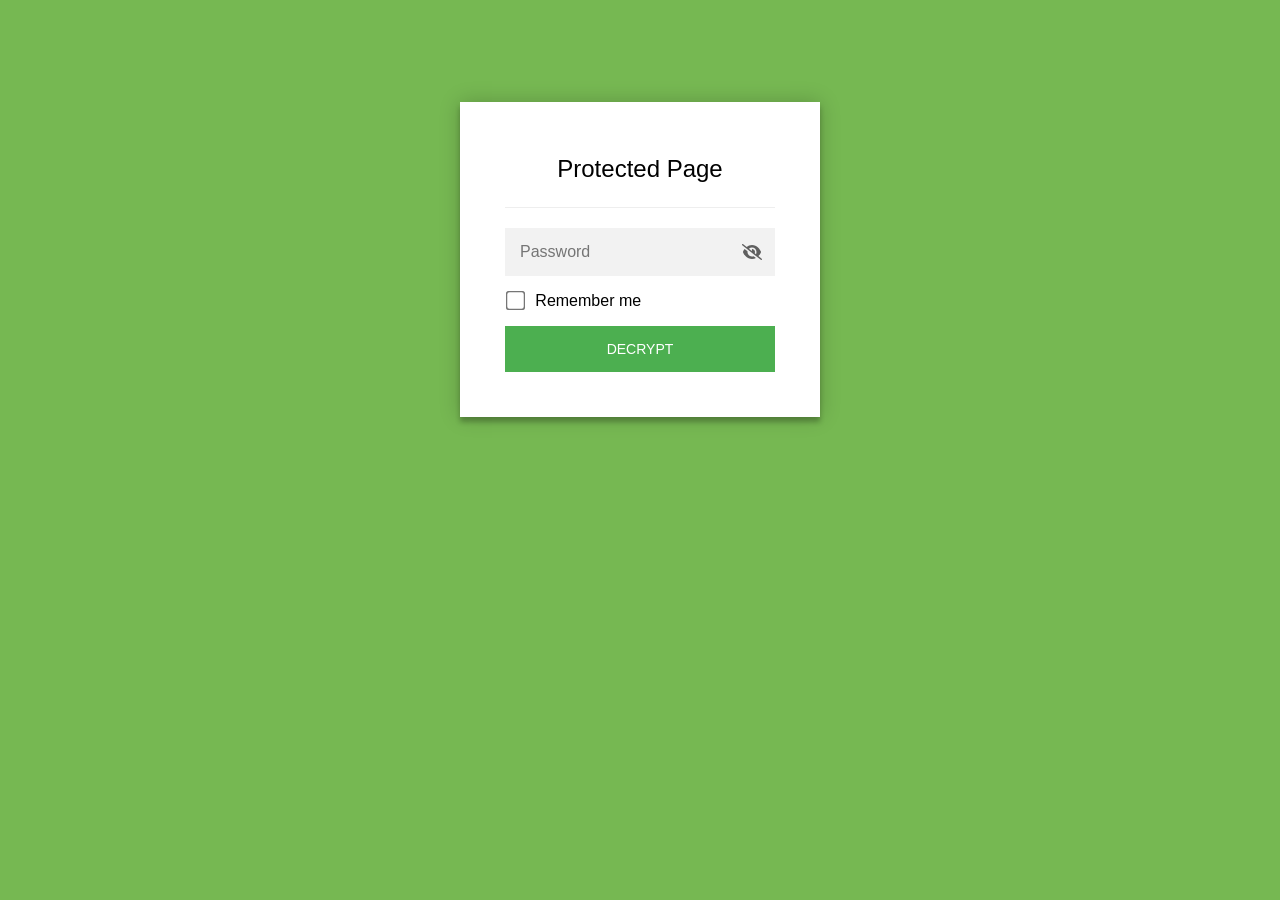
<file: docs/index.html>
<!DOCTYPE html>
<html class="staticrypt-html">
    <head>
        <meta charset="utf-8" />
        <title>Protected Page</title>
        <meta name="viewport" content="width=device-width, initial-scale=1" />

        <!-- do not cache this page -->
        <meta http-equiv="cache-control" content="max-age=0" />
        <meta http-equiv="cache-control" content="no-cache" />
        <meta http-equiv="expires" content="0" />
        <meta http-equiv="expires" content="Tue, 01 Jan 1980 1:00:00 GMT" />
        <meta http-equiv="pragma" content="no-cache" />

        <style>
            .staticrypt-hr {
                margin-top: 20px;
                margin-bottom: 20px;
                border: 0;
                border-top: 1px solid #eee;
            }

            .staticrypt-page {
                width: 360px;
                padding: 8% 0 0;
                margin: auto;
                box-sizing: border-box;
            }

            .staticrypt-form {
                position: relative;
                z-index: 1;
                background: #ffffff;
                max-width: 360px;
                margin: 0 auto 100px;
                padding: 45px;
                text-align: center;
                box-shadow: 0 0 20px 0 rgba(0, 0, 0, 0.2), 0 5px 5px 0 rgba(0, 0, 0, 0.24);
            }

            .staticrypt-form input[type="password"],
            input[type="text"] {
                background: inherit;
                border: 0;
                box-sizing: border-box; /* This ensures padding is included in the total width */
                font-size: 14px;
                outline: 0;
                padding: 15px 30px 15px 15px; /* Adjust the padding to ensure there is space for the icon */
                width: 100%;
            }

            .staticrypt-password-container {
                position: relative;
                outline: 0;
                background: #f2f2f2;
                width: 100%;
                border: 0;
                margin: 0 0 15px;
                box-sizing: border-box;
            }

            .staticrypt-toggle-password-visibility {
                cursor: pointer;
                height: 20px;
                opacity: 60%;
                padding: 13px;
                position: absolute;
                right: 0;
                top: 50%;
                transform: translateY(-50%);
                width: 20px;
            }

            .staticrypt-form .staticrypt-decrypt-button {
                text-transform: uppercase;
                outline: 0;
                background: #4CAF50;
                width: 100%;
                border: 0;
                padding: 15px;
                color: #ffffff;
                font-size: 14px;
                cursor: pointer;
            }

            .staticrypt-form .staticrypt-decrypt-button:hover,
            .staticrypt-form .staticrypt-decrypt-button:active,
            .staticrypt-form .staticrypt-decrypt-button:focus {
                background: #4CAF50;
                filter: brightness(92%);
            }

            .staticrypt-html {
                height: 100%;
            }

            .staticrypt-body {
                height: 100%;
                margin: 0;
            }

            .staticrypt-content {
                height: 100%;
                margin-bottom: 1em;
                background: #76B852;
                font-family: "Arial", sans-serif;
                -webkit-font-smoothing: antialiased;
                -moz-osx-font-smoothing: grayscale;
            }

            .staticrypt-instructions {
                margin-top: -1em;
                margin-bottom: 1em;
            }

            .staticrypt-title {
                font-size: 1.5em;
            }

            label.staticrypt-remember {
                display: flex;
                align-items: center;
                margin-bottom: 1em;
            }

            .staticrypt-remember input[type="checkbox"] {
                transform: scale(1.5);
                margin-right: 1em;
            }

            .hidden {
                display: none !important;
            }

            .staticrypt-spinner-container {
                height: 100%;
                display: flex;
                align-items: center;
                justify-content: center;
            }

            .staticrypt-spinner {
                display: inline-block;
                width: 2rem;
                height: 2rem;
                vertical-align: text-bottom;
                border: 0.25em solid gray;
                border-right-color: transparent;
                border-radius: 50%;
                -webkit-animation: spinner-border 0.75s linear infinite;
                animation: spinner-border 0.75s linear infinite;
                animation-duration: 0.75s;
                animation-timing-function: linear;
                animation-delay: 0s;
                animation-iteration-count: infinite;
                animation-direction: normal;
                animation-fill-mode: none;
                animation-play-state: running;
                animation-name: spinner-border;
            }

            @keyframes spinner-border {
                100% {
                    transform: rotate(360deg);
                }
            }

            @media screen and (-webkit-min-device-pixel-ratio: 0) {
                .staticrypt-form input[type="password"],
                input[type="text"] {
                    font-size: 16px;
                }
            }
        </style>
    </head>

    <body class="staticrypt-body">
        <div id="staticrypt_loading" class="staticrypt-spinner-container">
            <div class="staticrypt-spinner"></div>
        </div>

        <div id="staticrypt_content" class="staticrypt-content hidden">
            <div class="staticrypt-page">
                <div class="staticrypt-form">
                    <div class="staticrypt-instructions">
                        <p class="staticrypt-title">Protected Page</p>
                        <p></p>
                    </div>

                    <hr class="staticrypt-hr" />

                    <form id="staticrypt-form" action="#" method="post">
                        <div class="staticrypt-password-container">
                            <input
                                id="staticrypt-password"
                                type="password"
                                name="password"
                                placeholder="Password"
                                autofocus
                            />

                            <img
                                class="staticrypt-toggle-password-visibility"
                                alt="Show password"
                                title="Show password"
                                src="[data-uri]"
                            />
                        </div>

                        <label id="staticrypt-remember-label" class="staticrypt-remember hidden">
                            <input id="staticrypt-remember" type="checkbox" name="remember" />
                            Remember me
                        </label>

                        <input type="submit" class="staticrypt-decrypt-button" value="DECRYPT" />
                    </form>
                </div>
            </div>
        </div>

        <script>
            // these variables will be filled when generating the file - the template format is 'variable_name'
            const staticryptInitiator = ((function(){
  const exports = {};
  const cryptoEngine = ((function(){
  const exports = {};
  const { subtle } = crypto;

const IV_BITS = 16 * 8;
const HEX_BITS = 4;
const ENCRYPTION_ALGO = "AES-CBC";

/**
 * Translates between utf8 encoded hexadecimal strings
 * and Uint8Array bytes.
 */
const HexEncoder = {
    /**
     * hex string -> bytes
     * @param {string} hexString
     * @returns {Uint8Array}
     */
    parse: function (hexString) {
        if (hexString.length % 2 !== 0) throw "Invalid hexString";
        const arrayBuffer = new Uint8Array(hexString.length / 2);

        for (let i = 0; i < hexString.length; i += 2) {
            const byteValue = parseInt(hexString.substring(i, i + 2), 16);
            if (isNaN(byteValue)) {
                throw "Invalid hexString";
            }
            arrayBuffer[i / 2] = byteValue;
        }
        return arrayBuffer;
    },

    /**
     * bytes -> hex string
     * @param {Uint8Array} bytes
     * @returns {string}
     */
    stringify: function (bytes) {
        const hexBytes = [];

        for (let i = 0; i < bytes.length; ++i) {
            let byteString = bytes[i].toString(16);
            if (byteString.length < 2) {
                byteString = "0" + byteString;
            }
            hexBytes.push(byteString);
        }
        return hexBytes.join("");
    },
};

/**
 * Translates between utf8 strings and Uint8Array bytes.
 */
const UTF8Encoder = {
    parse: function (str) {
        return new TextEncoder().encode(str);
    },

    stringify: function (bytes) {
        return new TextDecoder().decode(bytes);
    },
};

/**
 * Salt and encrypt a msg with a password.
 */
async function encrypt(msg, hashedPassword) {
    // Must be 16 bytes, unpredictable, and preferably cryptographically random. However, it need not be secret.
    // https://developer.mozilla.org/en-US/docs/Web/API/SubtleCrypto/encrypt#parameters
    const iv = crypto.getRandomValues(new Uint8Array(IV_BITS / 8));

    const key = await subtle.importKey("raw", HexEncoder.parse(hashedPassword), ENCRYPTION_ALGO, false, ["encrypt"]);

    const encrypted = await subtle.encrypt(
        {
            name: ENCRYPTION_ALGO,
            iv: iv,
        },
        key,
        UTF8Encoder.parse(msg)
    );

    // iv will be 32 hex characters, we prepend it to the ciphertext for use in decryption
    return HexEncoder.stringify(iv) + HexEncoder.stringify(new Uint8Array(encrypted));
}
exports.encrypt = encrypt;

/**
 * Decrypt a salted msg using a password.
 *
 * @param {string} encryptedMsg
 * @param {string} hashedPassword
 * @returns {Promise<string>}
 */
async function decrypt(encryptedMsg, hashedPassword) {
    const ivLength = IV_BITS / HEX_BITS;
    const iv = HexEncoder.parse(encryptedMsg.substring(0, ivLength));
    const encrypted = encryptedMsg.substring(ivLength);

    const key = await subtle.importKey("raw", HexEncoder.parse(hashedPassword), ENCRYPTION_ALGO, false, ["decrypt"]);

    const outBuffer = await subtle.decrypt(
        {
            name: ENCRYPTION_ALGO,
            iv: iv,
        },
        key,
        HexEncoder.parse(encrypted)
    );

    return UTF8Encoder.stringify(new Uint8Array(outBuffer));
}
exports.decrypt = decrypt;

/**
 * Salt and hash the password so it can be stored in localStorage without opening a password reuse vulnerability.
 *
 * @param {string} password
 * @param {string} salt
 * @returns {Promise<string>}
 */
async function hashPassword(password, salt) {
    // we hash the password in multiple steps, each adding more iterations. This is because we used to allow less
    // iterations, so for backward compatibility reasons, we need to support going from that to more iterations.
    let hashedPassword = await hashLegacyRound(password, salt);

    hashedPassword = await hashSecondRound(hashedPassword, salt);

    return hashThirdRound(hashedPassword, salt);
}
exports.hashPassword = hashPassword;

/**
 * This hashes the password with 1k iterations. This is a low number, we need this function to support backwards
 * compatibility.
 *
 * @param {string} password
 * @param {string} salt
 * @returns {Promise<string>}
 */
function hashLegacyRound(password, salt) {
    return pbkdf2(password, salt, 1000, "SHA-1");
}
exports.hashLegacyRound = hashLegacyRound;

/**
 * Add a second round of iterations. This is because we used to use 1k, so for backwards compatibility with
 * remember-me/autodecrypt links, we need to support going from that to more iterations.
 *
 * @param hashedPassword
 * @param salt
 * @returns {Promise<string>}
 */
function hashSecondRound(hashedPassword, salt) {
    return pbkdf2(hashedPassword, salt, 14000, "SHA-256");
}
exports.hashSecondRound = hashSecondRound;

/**
 * Add a third round of iterations to bring total number to 600k. This is because we used to use 1k, then 15k, so for
 * backwards compatibility with remember-me/autodecrypt links, we need to support going from that to more iterations.
 *
 * @param hashedPassword
 * @param salt
 * @returns {Promise<string>}
 */
function hashThirdRound(hashedPassword, salt) {
    return pbkdf2(hashedPassword, salt, 585000, "SHA-256");
}
exports.hashThirdRound = hashThirdRound;

/**
 * Salt and hash the password so it can be stored in localStorage without opening a password reuse vulnerability.
 *
 * @param {string} password
 * @param {string} salt
 * @param {int} iterations
 * @param {string} hashAlgorithm
 * @returns {Promise<string>}
 */
async function pbkdf2(password, salt, iterations, hashAlgorithm) {
    const key = await subtle.importKey("raw", UTF8Encoder.parse(password), "PBKDF2", false, ["deriveBits"]);

    const keyBytes = await subtle.deriveBits(
        {
            name: "PBKDF2",
            hash: hashAlgorithm,
            iterations,
            salt: UTF8Encoder.parse(salt),
        },
        key,
        256
    );

    return HexEncoder.stringify(new Uint8Array(keyBytes));
}

function generateRandomSalt() {
    const bytes = crypto.getRandomValues(new Uint8Array(128 / 8));

    return HexEncoder.stringify(new Uint8Array(bytes));
}
exports.generateRandomSalt = generateRandomSalt;

async function signMessage(hashedPassword, message) {
    const key = await subtle.importKey(
        "raw",
        HexEncoder.parse(hashedPassword),
        {
            name: "HMAC",
            hash: "SHA-256",
        },
        false,
        ["sign"]
    );
    const signature = await subtle.sign("HMAC", key, UTF8Encoder.parse(message));

    return HexEncoder.stringify(new Uint8Array(signature));
}
exports.signMessage = signMessage;

function getRandomAlphanum() {
    const possibleCharacters = "abcdefghijklmnopqrstuvwxyzABCDEFGHIJKLMNOPQRSTUVWXYZ0123456789";

    let byteArray;
    let parsedInt;

    // Keep generating new random bytes until we get a value that falls
    // within a range that can be evenly divided by possibleCharacters.length
    do {
        byteArray = crypto.getRandomValues(new Uint8Array(1));
        // extract the lowest byte to get an int from 0 to 255 (probably unnecessary, since we're only generating 1 byte)
        parsedInt = byteArray[0] & 0xff;
    } while (parsedInt >= 256 - (256 % possibleCharacters.length));

    // Take the modulo of the parsed integer to get a random number between 0 and totalLength - 1
    const randomIndex = parsedInt % possibleCharacters.length;

    return possibleCharacters[randomIndex];
}

/**
 * Generate a random string of a given length.
 *
 * @param {int} length
 * @returns {string}
 */
function generateRandomString(length) {
    let randomString = "";

    for (let i = 0; i < length; i++) {
        randomString += getRandomAlphanum();
    }

    return randomString;
}
exports.generateRandomString = generateRandomString;

  return exports;
})());
const codec = ((function(){
  const exports = {};
  /**
 * Initialize the codec with the provided cryptoEngine - this return functions to encode and decode messages.
 *
 * @param cryptoEngine - the engine to use for encryption / decryption
 */
function init(cryptoEngine) {
    const exports = {};

    /**
     * Top-level function for encoding a message.
     * Includes password hashing, encryption, and signing.
     *
     * @param {string} msg
     * @param {string} password
     * @param {string} salt
     *
     * @returns {string} The encoded text
     */
    async function encode(msg, password, salt) {
        const hashedPassword = await cryptoEngine.hashPassword(password, salt);

        const encrypted = await cryptoEngine.encrypt(msg, hashedPassword);

        // we use the hashed password in the HMAC because this is effectively what will be used a password (so we can store
        // it in localStorage safely, we don't use the clear text password)
        const hmac = await cryptoEngine.signMessage(hashedPassword, encrypted);

        return hmac + encrypted;
    }
    exports.encode = encode;

    /**
     * Encode using a password that has already been hashed. This is useful to encode multiple messages in a row, that way
     * we don't need to hash the password multiple times.
     *
     * @param {string} msg
     * @param {string} hashedPassword
     *
     * @returns {string} The encoded text
     */
    async function encodeWithHashedPassword(msg, hashedPassword) {
        const encrypted = await cryptoEngine.encrypt(msg, hashedPassword);

        // we use the hashed password in the HMAC because this is effectively what will be used a password (so we can store
        // it in localStorage safely, we don't use the clear text password)
        const hmac = await cryptoEngine.signMessage(hashedPassword, encrypted);

        return hmac + encrypted;
    }
    exports.encodeWithHashedPassword = encodeWithHashedPassword;

    /**
     * Top-level function for decoding a message.
     * Includes signature check and decryption.
     *
     * @param {string} signedMsg
     * @param {string} hashedPassword
     * @param {string} salt
     * @param {int} backwardCompatibleAttempt
     * @param {string} originalPassword
     *
     * @returns {Object} {success: true, decoded: string} | {success: false, message: string}
     */
    async function decode(signedMsg, hashedPassword, salt, backwardCompatibleAttempt = 0, originalPassword = "") {
        const encryptedHMAC = signedMsg.substring(0, 64);
        const encryptedMsg = signedMsg.substring(64);
        const decryptedHMAC = await cryptoEngine.signMessage(hashedPassword, encryptedMsg);

        if (decryptedHMAC !== encryptedHMAC) {
            // we have been raising the number of iterations in the hashing algorithm multiple times, so to support the old
            // remember-me/autodecrypt links we need to try bringing the old hashes up to speed.
            originalPassword = originalPassword || hashedPassword;
            if (backwardCompatibleAttempt === 0) {
                const updatedHashedPassword = await cryptoEngine.hashThirdRound(originalPassword, salt);

                return decode(signedMsg, updatedHashedPassword, salt, backwardCompatibleAttempt + 1, originalPassword);
            }
            if (backwardCompatibleAttempt === 1) {
                let updatedHashedPassword = await cryptoEngine.hashSecondRound(originalPassword, salt);
                updatedHashedPassword = await cryptoEngine.hashThirdRound(updatedHashedPassword, salt);

                return decode(signedMsg, updatedHashedPassword, salt, backwardCompatibleAttempt + 1, originalPassword);
            }

            return { success: false, message: "Signature mismatch" };
        }

        return {
            success: true,
            decoded: await cryptoEngine.decrypt(encryptedMsg, hashedPassword),
        };
    }
    exports.decode = decode;

    return exports;
}
exports.init = init;

  return exports;
})());
const decode = codec.init(cryptoEngine).decode;

/**
 * Initialize the staticrypt module, that exposes functions callbable by the password_template.
 *
 * @param {{
 *  staticryptEncryptedMsgUniqueVariableName: string,
 *  isRememberEnabled: boolean,
 *  rememberDurationInDays: number,
 *  staticryptSaltUniqueVariableName: string,
 * }} staticryptConfig - object of data that is stored on the password_template at encryption time.
 *
 * @param {{
 *  rememberExpirationKey: string,
 *  rememberPassphraseKey: string,
 *  replaceHtmlCallback: function,
 *  clearLocalStorageCallback: function,
 * }} templateConfig - object of data that can be configured by a custom password_template.
 */
function init(staticryptConfig, templateConfig) {
    const exports = {};

    /**
     * Decrypt our encrypted page, replace the whole HTML.
     *
     * @param {string} hashedPassword
     * @returns {Promise<boolean>}
     */
    async function decryptAndReplaceHtml(hashedPassword) {
        const { staticryptEncryptedMsgUniqueVariableName, staticryptSaltUniqueVariableName } = staticryptConfig;
        const { replaceHtmlCallback } = templateConfig;

        const result = await decode(
            staticryptEncryptedMsgUniqueVariableName,
            hashedPassword,
            staticryptSaltUniqueVariableName
        );
        if (!result.success) {
            return false;
        }
        const plainHTML = result.decoded;

        // if the user configured a callback call it, otherwise just replace the whole HTML
        if (typeof replaceHtmlCallback === "function") {
            replaceHtmlCallback(plainHTML);
        } else {
            document.write(plainHTML);
            document.close();
        }

        return true;
    }

    /**
     * Attempt to decrypt the page and replace the whole HTML.
     *
     * @param {string} password
     * @param {boolean} isRememberChecked
     *
     * @returns {Promise<{isSuccessful: boolean, hashedPassword?: string}>} - we return an object, so that if we want to
     *   expose more information in the future we can do it without breaking the password_template
     */
    async function handleDecryptionOfPage(password, isRememberChecked) {
        const { staticryptSaltUniqueVariableName } = staticryptConfig;

        // decrypt and replace the whole page
        const hashedPassword = await cryptoEngine.hashPassword(password, staticryptSaltUniqueVariableName);
        return handleDecryptionOfPageFromHash(hashedPassword, isRememberChecked);
    }
    exports.handleDecryptionOfPage = handleDecryptionOfPage;

    async function handleDecryptionOfPageFromHash(hashedPassword, isRememberChecked) {
        const { isRememberEnabled, rememberDurationInDays } = staticryptConfig;
        const { rememberExpirationKey, rememberPassphraseKey } = templateConfig;

        const isDecryptionSuccessful = await decryptAndReplaceHtml(hashedPassword);

        if (!isDecryptionSuccessful) {
            return {
                isSuccessful: false,
                hashedPassword,
            };
        }

        // remember the hashedPassword and set its expiration if necessary
        if (isRememberEnabled && isRememberChecked) {
            window.localStorage.setItem(rememberPassphraseKey, hashedPassword);

            // set the expiration if the duration isn't 0 (meaning no expiration)
            if (rememberDurationInDays > 0) {
                window.localStorage.setItem(
                    rememberExpirationKey,
                    (new Date().getTime() + rememberDurationInDays * 24 * 60 * 60 * 1000).toString()
                );
            }
        }

        return {
            isSuccessful: true,
            hashedPassword,
        };
    }
    exports.handleDecryptionOfPageFromHash = handleDecryptionOfPageFromHash;

    /**
     * Clear localstorage from staticrypt related values
     */
    function clearLocalStorage() {
        const { clearLocalStorageCallback, rememberExpirationKey, rememberPassphraseKey } = templateConfig;

        if (typeof clearLocalStorageCallback === "function") {
            clearLocalStorageCallback();
        } else {
            localStorage.removeItem(rememberPassphraseKey);
            localStorage.removeItem(rememberExpirationKey);
        }
    }

    async function handleDecryptOnLoad() {
        let isSuccessful = await decryptOnLoadFromUrl();

        if (!isSuccessful) {
            isSuccessful = await decryptOnLoadFromRememberMe();
        }

        return { isSuccessful };
    }
    exports.handleDecryptOnLoad = handleDecryptOnLoad;

    /**
     * Clear storage if we are logging out
     *
     * @returns {boolean} - whether we logged out
     */
    function logoutIfNeeded() {
        const logoutKey = "staticrypt_logout";

        // handle logout through query param
        const queryParams = new URLSearchParams(window.location.search);
        if (queryParams.has(logoutKey)) {
            clearLocalStorage();
            return true;
        }

        // handle logout through URL fragment
        const hash = window.location.hash.substring(1);
        if (hash.includes(logoutKey)) {
            clearLocalStorage();
            return true;
        }

        return false;
    }

    /**
     * To be called on load: check if we want to try to decrypt and replace the HTML with the decrypted content, and
     * try to do it if needed.
     *
     * @returns {Promise<boolean>} true if we derypted and replaced the whole page, false otherwise
     */
    async function decryptOnLoadFromRememberMe() {
        const { rememberDurationInDays } = staticryptConfig;
        const { rememberExpirationKey, rememberPassphraseKey } = templateConfig;

        // if we are login out, terminate
        if (logoutIfNeeded()) {
            return false;
        }

        // if there is expiration configured, check if we're not beyond the expiration
        if (rememberDurationInDays && rememberDurationInDays > 0) {
            const expiration = localStorage.getItem(rememberExpirationKey),
                isExpired = expiration && new Date().getTime() > parseInt(expiration);

            if (isExpired) {
                clearLocalStorage();
                return false;
            }
        }

        const hashedPassword = localStorage.getItem(rememberPassphraseKey);

        if (hashedPassword) {
            // try to decrypt
            const isDecryptionSuccessful = await decryptAndReplaceHtml(hashedPassword);

            // if the decryption is unsuccessful the password might be wrong - silently clear the saved data and let
            // the user fill the password form again
            if (!isDecryptionSuccessful) {
                clearLocalStorage();
                return false;
            }

            return true;
        }

        return false;
    }

    async function decryptOnLoadFromUrl() {
        const passwordKey = "staticrypt_pwd";
        const rememberMeKey = "remember_me";

        // try to get the password from the query param (for backward compatibility - we now want to avoid this method,
        // since it sends the hashed password to the server which isn't needed)
        const queryParams = new URLSearchParams(window.location.search);
        const hashedPasswordQuery = queryParams.get(passwordKey);
        const rememberMeQuery = queryParams.get(rememberMeKey);

        const urlFragment = window.location.hash.substring(1);
        // get the password from the url fragment
        const hashedPasswordRegexMatch = urlFragment.match(new RegExp(passwordKey + "=([^&]*)"));
        const hashedPasswordFragment = hashedPasswordRegexMatch ? hashedPasswordRegexMatch[1] : null;
        const rememberMeFragment = urlFragment.includes(rememberMeKey);

        const hashedPassword = hashedPasswordFragment || hashedPasswordQuery;
        const rememberMe = rememberMeFragment || rememberMeQuery;

        if (hashedPassword) {
            return handleDecryptionOfPageFromHash(hashedPassword, rememberMe);
        }

        return false;
    }

    return exports;
}
exports.init = init;

  return exports;
})());
            const templateError = "Bad password!",
                templateToggleAltShow = "Show password",
                templateToggleAltHide = "Hide password",
                isRememberEnabled = true,
                staticryptConfig = {"staticryptEncryptedMsgUniqueVariableName":"[base64]","isRememberEnabled":true,"rememberDurationInDays":0,"staticryptSaltUniqueVariableName":"61c93c4c68717ecc9ec883cf630ad38b"};

            // you can edit these values to customize some of the behavior of StatiCrypt
            const templateConfig = {
                rememberExpirationKey: "staticrypt_expiration",
                rememberPassphraseKey: "staticrypt_passphrase",
                replaceHtmlCallback: null,
                clearLocalStorageCallback: null,
            };

            // init the staticrypt engine
            const staticrypt = staticryptInitiator.init(staticryptConfig, templateConfig);

            // try to automatically decrypt on load if there is a saved password
            window.onload = async function () {
                const { isSuccessful } = await staticrypt.handleDecryptOnLoad();

                // if we didn't decrypt anything on load, show the password prompt. Otherwise the content has already been
                // replaced, no need to do anything
                if (!isSuccessful) {
                    // hide loading screen
                    document.getElementById("staticrypt_loading").classList.add("hidden");
                    document.getElementById("staticrypt_content").classList.remove("hidden");
                    document.getElementById("staticrypt-password").focus();

                    // show the remember me checkbox
                    if (isRememberEnabled) {
                        document.getElementById("staticrypt-remember-label").classList.remove("hidden");
                    }
                }
            };

            // toggle password visibility
            const toggleIcon = document.querySelector(".staticrypt-toggle-password-visibility");
            // these two icons are coming from FontAwesome
            const imgSrcEyeClosed =
                "[data-uri]";
            const imgSrcEyeOpened =
                "[data-uri]";
            toggleIcon.addEventListener("click", function () {
                const passwordInput = document.getElementById("staticrypt-password");
                if (passwordInput.type === "password") {
                    passwordInput.type = "text";
                    toggleIcon.src = imgSrcEyeOpened;
                    toggleIcon.alt = templateToggleAltHide;
                    toggleIcon.title = templateToggleAltHide;
                } else {
                    passwordInput.type = "password";
                    toggleIcon.src = imgSrcEyeClosed;
                    toggleIcon.alt = templateToggleAltShow;
                    toggleIcon.title = templateToggleAltShow;
                }
            });

            // handle password form submission
            document.getElementById("staticrypt-form").addEventListener("submit", async function (e) {
                e.preventDefault();

                const password = document.getElementById("staticrypt-password").value,
                    isRememberChecked = document.getElementById("staticrypt-remember").checked;

                const { isSuccessful } = await staticrypt.handleDecryptionOfPage(password, isRememberChecked);

                if (!isSuccessful) {
                    alert(templateError);
                }
            });
        </script>
    </body>
</html>
</file>
